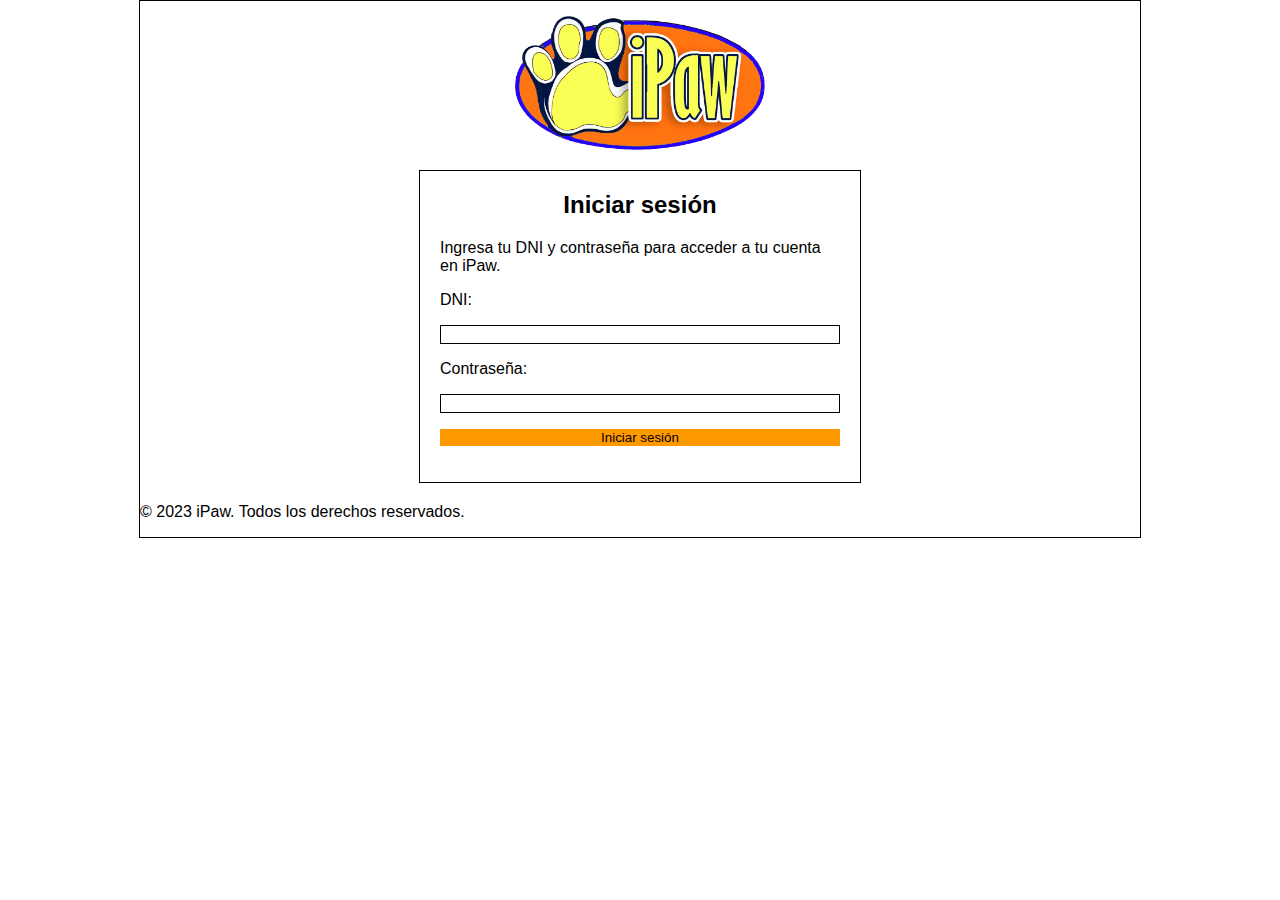
<file: frontend/login.html>
<!-- Este es el archivo login.html -->
<html>
  <head>
    <style>
      /* Estilos css para la página web */
      body {
        font-family: Arial, sans-serif;
        background-color: white;
        margin: 0;
      }

      .container {
        width: 1000px; /* Ancho fijo para simular un monitor antiguo */
        margin: 0 auto;
        border: 1px solid black;
      }

      .form {
        width: 400px; /* Ancho fijo para el formulario */
        margin: 20px auto; /* Centrar el formulario */
        border: 1px solid black; /* Borde negro para el formulario */
        padding: 20px;
      }

      .form h2 {
        margin-top: 0;
        text-align: center; /* Centrar el título */
      }

      .form p {
        margin-bottom: 10px;
      }

      .form label {
        display: block; /* Mostrar cada etiqueta en una línea */
      }

      .form input {
        width: 100%; /* Ocupar todo el ancho del formulario */
        border: 1px solid black; /* Borde negro para los campos de entrada */
      }

      .form button {
        width: 100%; /* Ocupar todo el ancho del formulario */
        border: none; /* Sin borde para el botón */
        background-color: #ff9900; /* Color naranja para el botón */
      }
      .logo img {
        width: 250px;
      }
      .logo {
        margin-top: 15px;
        text-align: center;
      }
    </style>
  </head>
  <body>
    <div class="container">
      <div class="logo">
        <!-- aqui colocaremos una imagen -->
        <img src="/frontend/ipawv2.png" />
      </div>
      <div class="form">
        <h2>Iniciar sesión</h2>
        <p>Ingresa tu DNI y contraseña para acceder a tu cuenta en iPaw.</p>
        <form action="#" method="post">
          <p><label for="dni">DNI:</label></p>
          <p><input type="text" id="dni" name="dni" required /></p>
          <p><label for="contraseña">Contraseña:</label></p>
          <p>
            <input type="password" id="contraseña" name="contraseña" required />
          </p>
          <p><button type="submit">Iniciar sesión</button></p>
        </form>
      </div>

      <div class="footer">
        <p>© 2023 iPaw. Todos los derechos reservados.</p>
      </div>
    </div>
  </body>
</html>
</file>
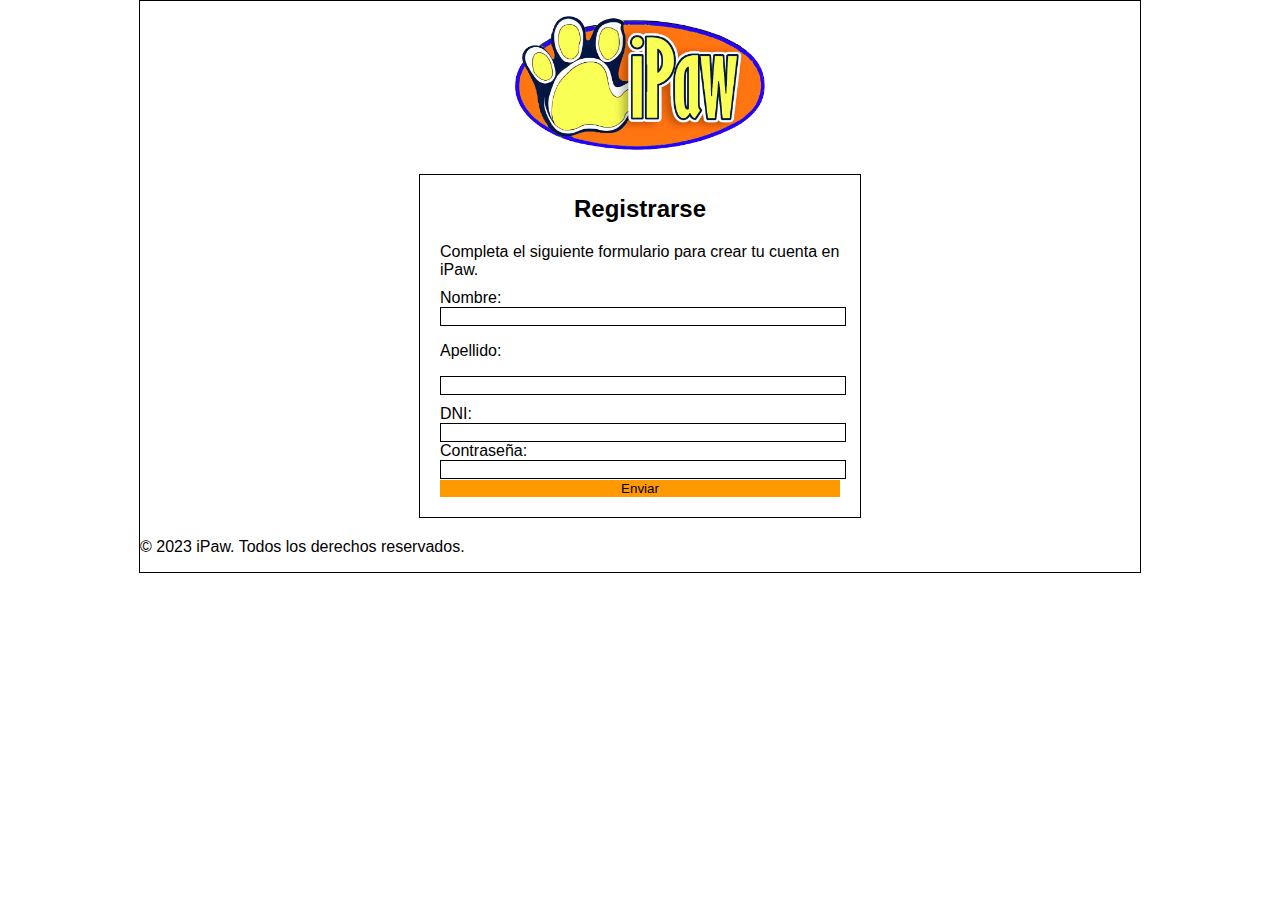
<file: frontend/registro.html>
<!-- Este es el archivo registro.html -->
<!DOCTYPE html>
<html lang="en">
  <head>
    <meta charset="UTF-8" />
    <meta name="viewport" content="width=device-width, initial-scale=1.0" />
    <!-- importamos los estilos y funciones js-->
    <link rel="stylesheet" href="registro.css" />
    <script src="regscripts.js"></script>
    <title>Registro</title>
  </head>
  <body>
    <div class="container">
      <div class="logo">
        <!-- aqui colocaremos una imagen -->
        <img src="/frontend/ipawv2.png" />
      </div>
      <div class="form">
        <h2>Registrarse</h2>
        <p>Completa el siguiente formulario para crear tu cuenta en iPaw.</p>
        <form id="regForm" action="#" method="post">
          <div>
            <label for="nombre">Nombre:</label>
            <input type="text" id="nombre" name="nombre" required />
          </div>
          <div>
            <p><label for="apellido">Apellido:</label></p>
            <p><input type="text" id="apellido" name="apellido" required /></p>
          </div>
          <div>
            <label for="dni">DNI:</label>
            <input type="text" id="dni" name="dni" required />
          </div>
          <div>
            <label for="contraseña">Contraseña:</label>
            <input type="password" id="contraseña" name="contraseña" required />
          </div>
        </form>
        <button id="btnSend" type="button" form="miFormulario">Enviar</button>
        <div id="mensaje"></div>
      </div>
      <div class="footer">
        <p>© 2023 iPaw. Todos los derechos reservados.</p>
      </div>
    </div>
  </body>
</html>
</file>
<file: frontend/registro.css>
/* Estilos css para la página web */
body {
  font-family: Arial, sans-serif;
  background-color: white;
  margin: 0;
}

.container {
  width: 1000px; /* Ancho fijo para simular un monitor antiguo */
  margin: 0 auto;
  border: 1px solid black;
}

.logo {
  margin-top: 15px;
  text-align: center;
}

.logo img {
  width: 250px;
}

.form {
  width: 400px; /* Ancho fijo para el formulario */
  margin: 20px auto; /* Centrar el formulario */
  border: 1px solid black; /* Borde negro para el formulario */
  padding: 20px;
}

.form h2 {
  margin-top: 0;
  text-align: center; /* Centrar el título */
}

.form p {
  margin-bottom: 10px;
}

.form label {
  display: block; /* Mostrar cada etiqueta en una línea */
}

.form input {
  width: 100%; /* Ocupar todo el ancho del formulario */
  border: 1px solid black; /* Borde negro para los campos de entrada */
}

.form button {
  width: 100%; /* Ocupar todo el ancho del formulario */
  border: none; /* Sin borde para el botón */
  background-color: #ff9900; /* Color naranja para el botón */
}
</file>
